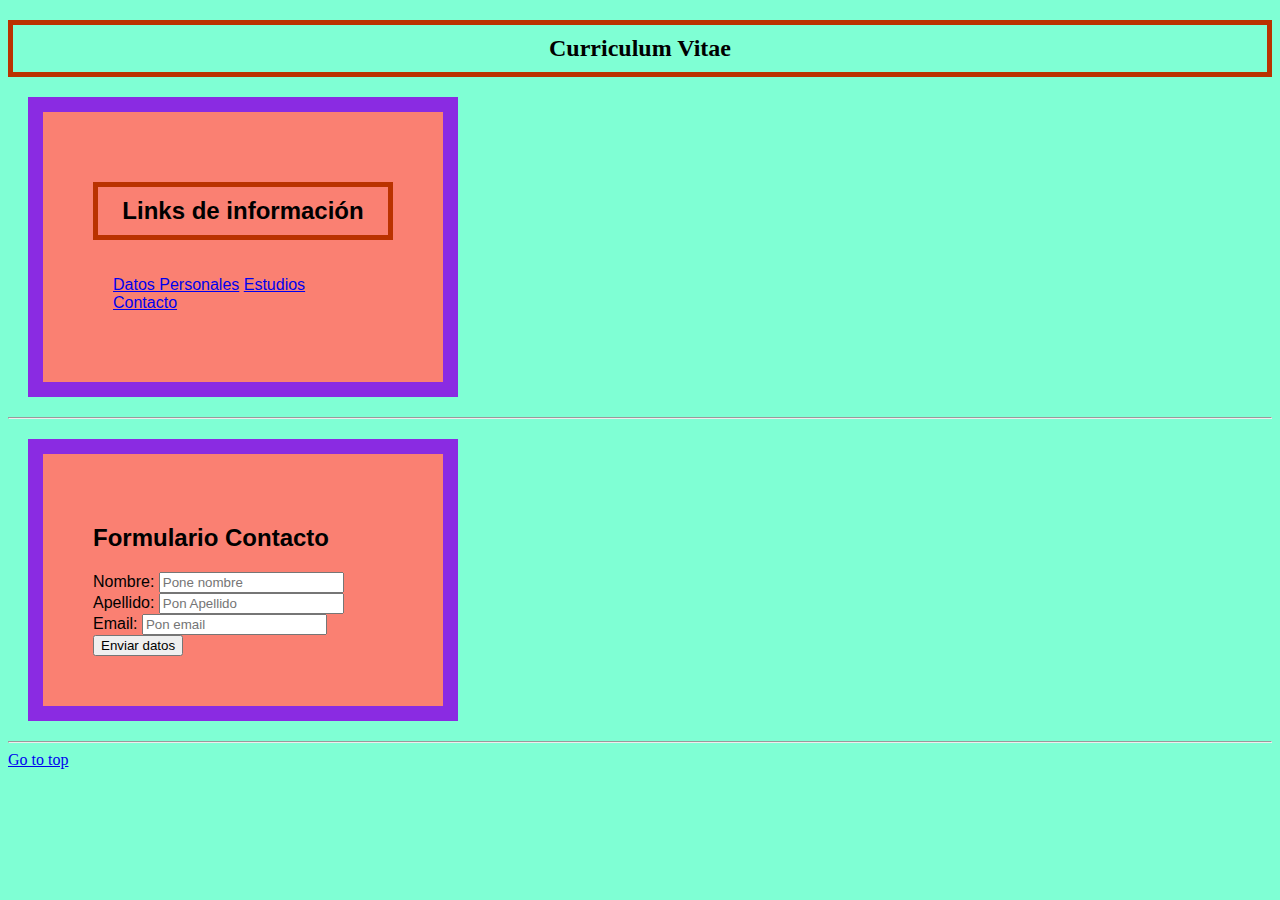
<file: index.html>
<!DOCTYPE html>
<html lang="es">
<head>
    <meta charset="UTF-8">
    <meta http-equiv="X-UA-Compatible" content="IE=edge">
    <meta name="viewport" content="width=device-width, initial-scale=1.0">
    
    <title>Curriculum Vitae</title>
    <link rel="icon" type="image/x-icon" href="favicon.ico">
    <link rel="stylesheet" href= "estilos.css">
    <script src="js/javascript.js"></script>

</head>

<body>
    <h1>Curriculum Vitae</h1>
    
    <section>
        <h1>Links de información</h1>
        <nav>
            <a href="datospers.html">Datos Personales</a>    
            <a href="estudios.html">Estudios</a>
            <a href="#frmcontac">Contacto</a>
        </nav>
                
       
    </section>

    <hr>
<section id="idsecnav">
    <h2>Formulario Contacto</h2>
    <form id="frmcontac" action="" method="post">
        <label for="nombre">Nombre:</label>
        <input type="text" name="nombre" placeholder="Pone nombre">
        <br>
        <label for="apellido">Apellido:</label>
        <input type="text" name="apellido" placeholder="Pon Apellido">
        <br>
        <label for="mail">Email:</label>
        <input type="email" name="mail" placeholder="Pon email">

        <input type="submit" value="Enviar datos">
    </form>

</section>
   
    <hr>
    <a href="#top">Go to top</a>
</body>
</html>
</file>
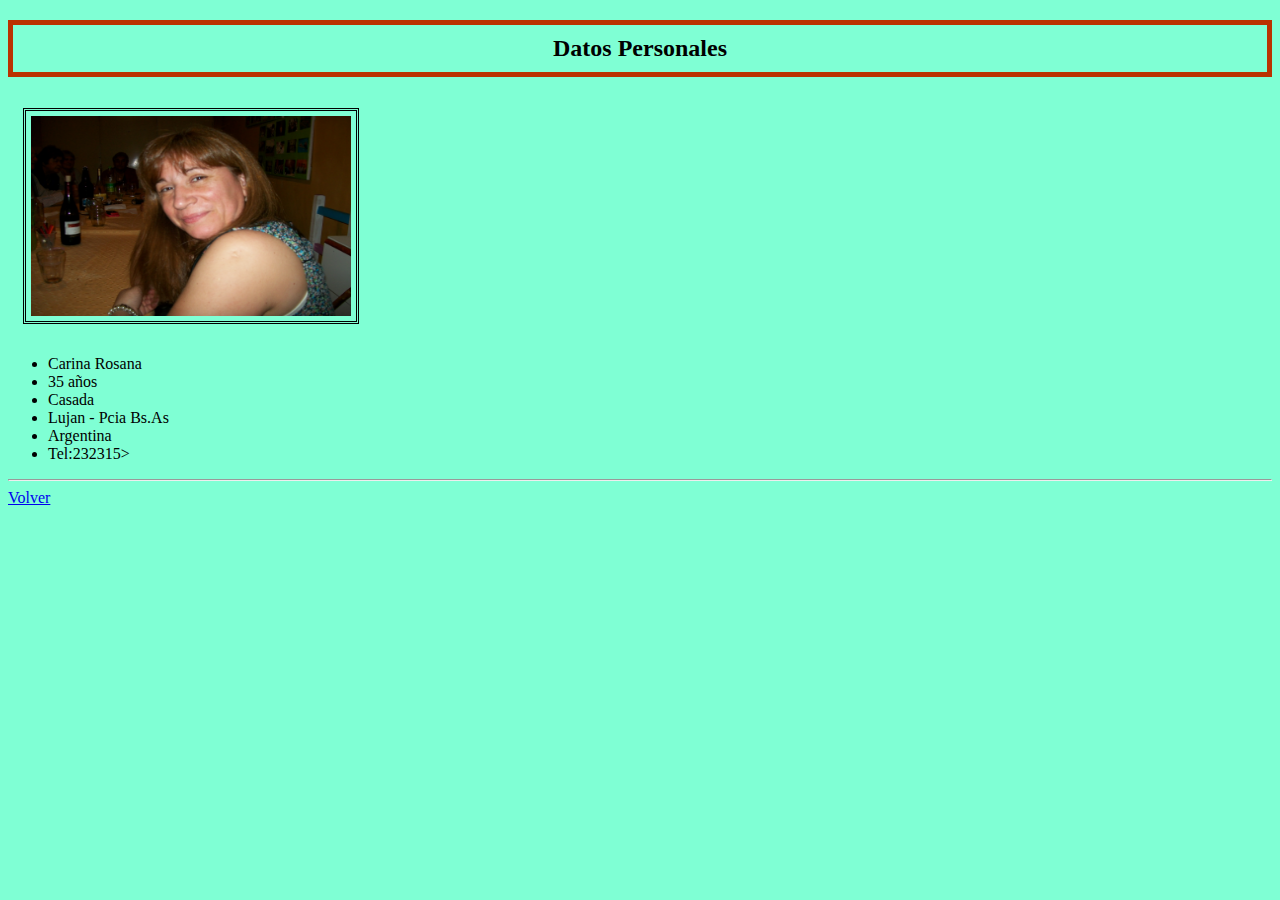
<file: datospers.html>
<!DOCTYPE html>
<html lang="es">
<head>
    <meta charset="UTF-8">
    <meta http-equiv="X-UA-Compatible" content="IE=edge">
    <meta name="viewport" content="width=device-width, initial-scale=1.0">
    
    <link rel="icon" type="image/x-icon" href="favicon.ico">
    <link rel="stylesheet" href= "estilos.css">
    <title>CVDatosPers</title>
</head>
<body>
    <h1>Datos Personales</h1>
   
    <img src="carina.JPG" alt="el atributo alt en imagen aparece si la imagen no aparece">
   
        <ul>
            <li>Carina Rosana</li>
            <li>35 años</li>
            <li>Casada</li>
            <li>Lujan - Pcia Bs.As</li>
            <li>Argentina</li>
            <li>Tel:232315></li>

        </ul>
     <hr>
    <a href="index.html">Volver</a>
</body>
</html>
</file>
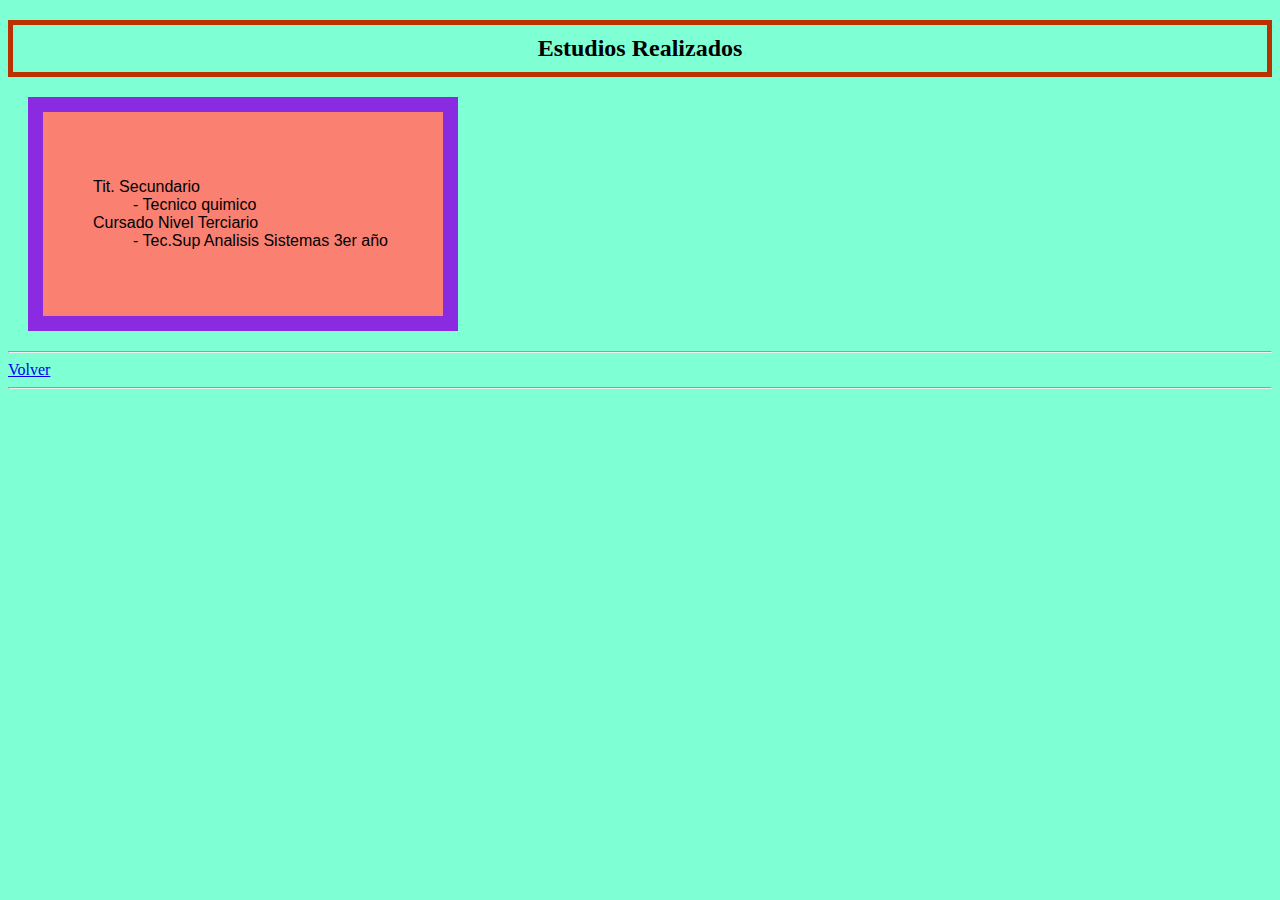
<file: estudios.html>
<!DOCTYPE html>
<html lang="es">
<head>
    <meta charset="UTF-8">
    <meta http-equiv="X-UA-Compatible" content="IE=edge">
    <meta name="viewport" content="width=device-width, initial-scale=1.0">
    <link rel="icon" type="image/x-icon" href="favicon.ico">
    <link rel="stylesheet" href= "estilos.css">
    <script src="js/javascript.js"></script>

    <title>CVEstudios</title>
</head>
<body>

    <h1>Estudios Realizados</h1>
<section>
    <dl>
        <dt>Tit. Secundario</dt>
        <dd>- Tecnico quimico</dd>
        <dt>Cursado Nivel Terciario</dt>
        <dd>- Tec.Sup Analisis Sistemas 3er año</dd>
      </dl> 

</section>
    
    <hr>
    <a href="index.html">Volver</a>
 <hr>




</body>
</html>
</file>
<file: estilos.css>
/*Mi pagina de estilos */

body {
background-color: aquamarine;
}


img {
  /*float: left;*/
  vertical-align: middle;
  border: double;
  padding: 5px;
  margin: 15px;
  width: 320px;
  height: 200px;

}


.button {
    border: coral;
    color: white;
    padding: 15px 32px;
    text-align: center;
    text-decoration: none;
    display: inline-block;
    font-size: 16px;
    margin: 4px 2px;
    cursor: pointer;
  }

  .button1 {background-color: green;} /* Green */
  .button2 {background-color: #ba3200;} /* Blue */

  h1 {
    border: solid 5px;
    text-align:center;
    border-color: #ba3200;
    font-size: 150%;   
    margin-top: 20px;
    padding: 10px;
  }

  div {
    border: 5px solid coral;
    width: 200px;
  }

nav{
  padding: 20px;
  border: #ba3200;
}

  section {
    background-color: salmon;
    max-width: 300px;
    border: 15px solid blueviolet;
    padding: 50px;
    margin: 20px;
    font-family: 'Franklin Gothic Medium', 'Arial Narrow', Arial, sans-serif;
  }
  
  .idsecnav {
    background-color: limegreen;
    border: 5px solid blueviolet;
    padding: 10px;
    margin: 20px;
    font-family:Arial;
  }
</file>
